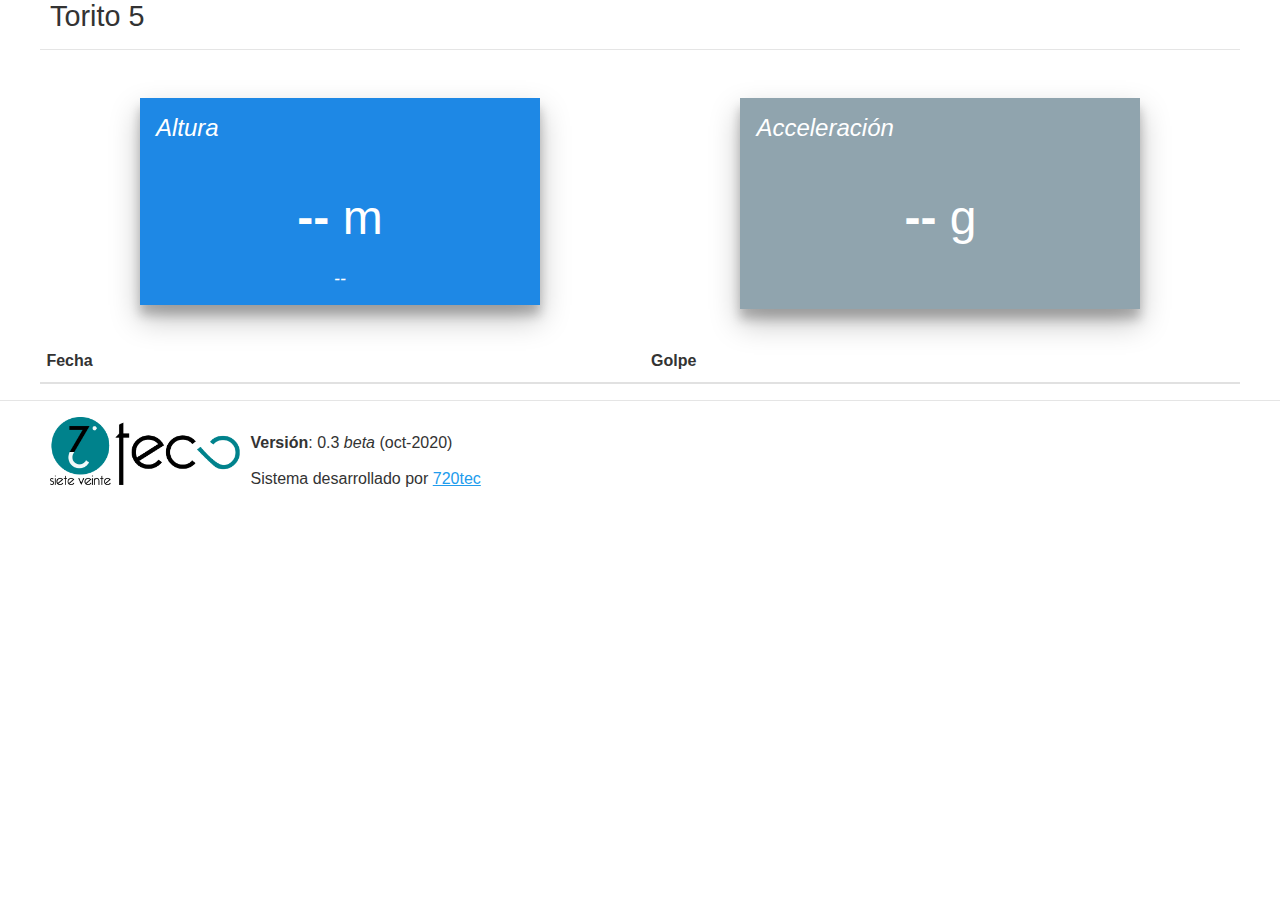
<file: client/www/index.html>
<!DOCTYPE html>
<html lang="es">
<head>
    <meta charset="UTF-8">
    <meta name="viewport" content="initial-scale=1.0">
    <title>Torito 5</title>
    <link rel="stylesheet" type="text/css" href="minstyle.io.css">
    <link rel="stylesheet" href="style.css">
</head>
<body>
    <div class="container">
        <h3 class="ms_col ms_col--11-of-12 ms_col--s-12-of-12">Torito 5</h3>
        <hr>

        <div id="alert" class="alert ms_col ms_col--1-of-2 ms_col--centered" style="display:none">
            <div class="alert-content">
                <svg height="150" viewBox="0 0 512 512" width="150" xmlns="http://www.w3.org/2000/svg"><path d="m216 424c0 5.5 4.5 10 10 10h60c5.5 0 10-4.5 10-10v-60c0-5.5-4.5-10-10-10h-60c-5.5 0-10 4.5-10 10zm20-50h40v40h-40z"/><path d="m226 314h60c5.5 0 10-4.5 10-10v-150c0-5.5-4.5-10-10-10h-60c-5.5 0-10 4.5-10 10v150c0 5.5 4.5 10 10 10zm10-150h40v130h-40z"/><circle cx="256" cy="484" r="10"/><path d="m304.4 46.8c-9.6-17.8-28.2-28.8-48.4-28.8s-38.8 11.1-48.4 28.8l-201 366c-4.3 8-6.6 17-6.6 26.2 0 30.3 24.7 55 55 55h156c5.5 0 10-4.5 10-10s-4.5-10-10-10h-156c-19.3 0-35-15.7-35-35 0-5.8 1.5-11.6 4.2-16.6l201-366.1c6.1-11.3 17.9-18.4 30.8-18.4s24.7 7 30.8 18.4l201 366c2.7 5.1 4.2 10.8 4.2 16.6 0 19.3-15.7 35-35 35h-156c-5.5 0-10 4.5-10 10s4.5 10 10 10h156c30.3 0 55-24.7 55-55 0-9.1-2.3-18.2-6.6-26.2z"/></svg>
                <div class="alert-title">¡Golpe activado!</div>
                <div class="alert-text">El vehículo se ha dado un golpe de más de <strong id="threshold_acceleration">-- g</strong></div>
                <button class="ms-btn ms-danger-inverted" onclick="resetHit()">Resetear</button>
            </div>
        </div>

        <div class="metric blue ms_col ms_col--1-of-3 ms_col--push-1-of-12">
            <div class="metric-title">Altura</div>
            <div class="metric-data"><span id="height" class="data">--</span> m</div>
            <div id="location" class="metric-sub-text">--</div>
        </div>
        <div class="metric ms_col ms_col--1-of-3 ms_col--push-2-of-12">
            <div class="metric-title">Acceleración</div>
            <div class="metric-data"><span id="accel" class="data">--</span> g</div>
        </div>

        <table id="historic" class="ms-table">
            <thead>
                <tr>
                    <th>Fecha</th>
                    <th>Golpe</th>
                </tr>
            </thead>
            <tbody>
            </tbody>
        </table>
    </div>
    
    <hr>

    <footer>
        <div class="container">
            <a href="config.html"><img class="ms_col ms_col--2-of-12 ms_col--s-3-of-4" src="720tec.png"></a>
            <div class="ms_col ms_col--9-of-12">
               <p id="version"><strong>Versión</strong>: <span id="version_number">0.3 <em>beta</em> (oct-2020)</span></p>
               <p>Sistema desarrollado por <a href="https://www.720tec.es/">720tec</a></p>
            </div>
         </div>   
    </footer>

    <script src="jquery.min.js"></script>
    <script>
        let threshold_height = 1;
        let threshold_accel = 1;
        let hitted = false;
        let gotInitial = false;
        let blocked_accel = false;

        let socket = new WebSocket("ws://192.168.4.1");
        socket.onopen = function(e) {
            console.log("WS open");
        };

        socket.onmessage = function(e) {
            let msg = JSON.parse(e.data);
            switch (msg.type) {
                case "initial":
                    console.log(msg);
                    hitted = msg.data.hitted;
                    //threshold_accel =  Math.sqrt(msg.data.threshold_accel);
                    threshold_accel =  msg.data.threshold_accel;
                    threshold_height = msg.data.threshold_height / 100;

                    $("#threshold_acceleration").text(threshold_accel + " g");

                    if (hitted) {
                        $("#alert").show();
                    } else {
                        $("#alert").hide();
                    }

                    for  (let i = 0; i < msg.data.historic.length; i++) {
                        console.log("added hit");
                        $("#historic").find("tbody")
                          .append($("<tr>")
                            .append($("<td>")
                                .text(msg.data.historic[i].date)
                            ).append($("<td>")
                                .text(msg.data.historic[i].accel.toFixed(2) + " g")    
                            )
                          );
                    }

                    let rows = $("#historic tbody tr").get();
                    rows.sort(function(a,b) {
                        let ka = $(a).find("td:eq(0)").text();
                        let kb = $(b).find("td:eq(0)").text();
                        if (ka < kb) return 1;
                        if (ka > kb) return -1;
                        return 0;
                    });

                    $.each(rows, function(index, row) {
                        $("#historic").children("tbody").append(row);
                    })

                    console.log("Thresholds are: " + threshold_height + " m and " + threshold_accel + " g");
                    gotInitial = true;
                    break;
                case "data":
                    if (!gotInitial) { break; } 
                    let height = msg.data.height / 100;
                    let accel = Math.sqrt(msg.data.accel);
                   $("#height").text(height);
                    if (height > threshold_height) {
                        $("#location").text("Exterior");
                    } else {
                        $("#location").text("Interior");
                    }
                    if (accel >= threshold_accel) {
                        console.log("Accel threshold exceed", msg.data.accel, threshold_accel);
                        blocked_accel = true;
                        $("#accel").text(accel.toFixed(2));
                        $("#alert").show();
                        unblock_accel();
                    } else {
                        if (!blocked_accel) {
                            $("#accel").text(accel.toFixed(2));
                        }
                    }
                    break;
                case "hit":
                    console.log("hit")
                    $("#historic").find("tbody").append($("<tr>")
                        .append($("<td>")
                            .text(msg.data.date)
                        ).append($("<td>")
                            .text(msg.data.accel.toFixed(2) + " g")    
                        )
                    );

                    let rowss = $("#historic tbody tr").get();
                    rowss.sort(function(a,b) {
                        let ka = $(a).find("td:eq(0)").text();
                        let kb = $(b).find("td:eq(0)").text();
                        if (ka < kb) return 1;
                        if (ka > kb) return -1;
                        return 0;
                    });

                    $.each(rowss, function(index, row) {
                        $("#historic").children("tbody").append(row);
                    })

                    if ($("#historic tbody tr").length > 20) {
                        $("#historic > tbody > tr:last").remove();
                    }
                    break;
            }
        };

        socket.onclose = function(e) {
            if (e.wasClean) { console.log("ws closed"); }
            else { console.log("conn died"); }
        };

        socket.onerror = function(e) {
            console.log("ws err", e);
        };

        function resetHit() {
            socket.send("resetHit");
            $("#historic").find("tbody").empty();
            $("#alert").hide();
        }

        function unblock_accel() {
            setTimeout(function() { blocked_accel = false; }, 5000);
        }
    </script>
</body>
</html>
</file>
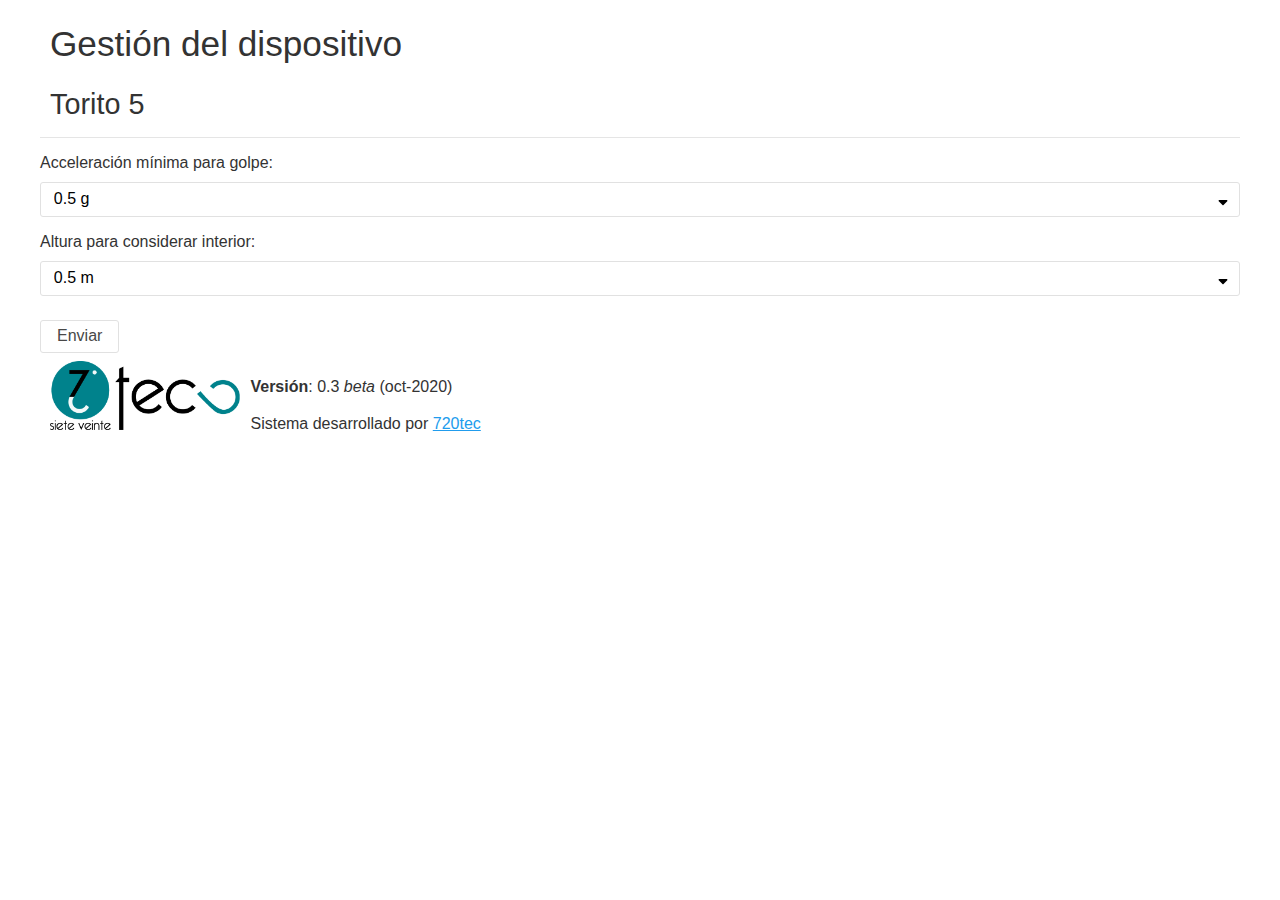
<file: client/www/config.html>
<!DOCTYPE html>
<html lang="es">
<head>
    <meta charset="UTF-8">
    <meta name="viewport" content="initial-scale=1.0">
    <title>Torito 5</title>
    <link rel="stylesheet" type="text/css" href="minstyle.io.css">
    <link rel="stylesheet" href="style.css">
</head>
<body>
    <div class="container">
        <h1 class="ms_col ms_col--12-of-12">Gestión del dispositivo</h1>
        <h3 class="ms_col ms_col--11-of-12 ms_col--s-12-of-12">Torito 5</h3>
        <hr>
        <div class="ms-form-group">
            <label for="accel">Acceleración mínima para golpe:</label>
            <select id="accel">
            </select>
        </div>
        <div class="ms-form-group">
            <label for="height">Altura para considerar interior:</label>
            <select id="height">
            </select>
        </div>
        <button id="send" class="ms-btn">Enviar</button>
    </div>
    <footer>
        <div class="container">
            <a href="/"><img class="ms_col ms_col--2-of-12 ms_col--s-3-of-4" src="720tec.png"></a>
            <div class="ms_col ms_col--9-of-12">
               <p id="version"><strong>Versión</strong>: <span id="version_number">0.3 <em>beta</em> (oct-2020)</span></p>
               <p>Sistema desarrollado por <a href="https://www.720tec.es/">720tec</a></p>
            </div>
         </div>   
    </footer>

    <script src="jquery.min.js"></script>
    <script>
        let ready = false;
        window.onload = function() {
            // Aceleración
            for (let i = 0.5; i <= 20; i = i + 0.5) {
                $("#accel").append($("<option/>").attr({ "value": i}).text(i + " g"));
            }
            // Altura
            for (let i = 0.5; i <= 12; i = i + 0.5) {
                $("#height").append($("<option/>").attr({ "value": i}).text(i + " m"));
            }

        }

        let socket = new WebSocket("ws://192.168.4.1");
        socket.onopen = function(e) {
            console.log("WS open");
        };

        socket.onmessage = function(e) {
            let msg = JSON.parse(e.data);
            switch (msg.type) {
                case "initial":
                    console.log(msg);
                    hitted = msg.data.hitted;
                    threshold_accel =  Math.round(Math.sqrt(msg.data.threshold_accel));
                    threshold_height = msg.data.threshold_height / 100;

                    console.log("Thresholds are: " + threshold_height + " m and " + threshold_accel + " g");
                    $("#accel").val(threshold_accel);                    
                    $("#height").val(threshold_height);
                    ready = true;
                   break;
            }
        }

        $("#send").click(sendChange)
        

        function sendChange() {
            if (!ready) { return; }
            let obj = {
                "height": $("#height option:selected").val(),
                "accel": $("#accel option:selected").val()
            };
            console.log("onchange " +obj);
            socket.send(JSON.stringify({
                    "type": "config",
                    "data": obj
            }));
        }
    </script>
</body>
</html>
</file>
<file: client/www/minstyle.io.css>
@charset "UTF-8";a,abbr,acronym,address,applet,article,aside,audio,b,big,blockquote,body,canvas,caption,center,cite,code,dd,del,details,dfn,div,dl,dt,em,embed,fieldset,figcaption,figure,footer,form,h1,h2,h3,h4,h5,h6,header,hgroup,html,i,iframe,img,ins,kbd,label,legend,li,mark,menu,nav,object,ol,output,p,pre,q,ruby,s,samp,section,small,span,strike,strong,sub,summary,sup,table,tbody,td,tfoot,th,thead,time,tr,tt,u,ul,var,video{margin:0;padding:0;border:0;font:inherit;font-size:100%;vertical-align:baseline}html{line-height:1}ol,ul{list-style:none}table{border-collapse:collapse;border-spacing:0}caption,td,th{text-align:left;font-weight:400;vertical-align:middle}blockquote,q{quotes:none}blockquote:after,blockquote:before,q:after,q:before{content:"";content:none}a img{border:none}article,aside,details,figcaption,figure,footer,header,hgroup,main,menu,nav,section,summary{display:block}/*! normalize.css v8.0.1 | MIT License | github.com/necolas/normalize.css */html{line-height:1.15;-webkit-text-size-adjust:100%}body{margin:0}main{display:block}h1{font-size:2em;margin:.67em 0}hr{box-sizing:content-box;height:0;overflow:visible}pre{font-family:monospace,monospace;font-size:1em}a{background-color:transparent}abbr[title]{border-bottom:none;text-decoration:underline;text-decoration:underline dotted}b,strong{font-weight:bolder}code,kbd,samp{font-family:monospace,monospace;font-size:1em}small{font-size:80%}sub,sup{font-size:75%;line-height:0;position:relative;vertical-align:baseline}sub{bottom:-.25em}sup{top:-.5em}img{border-style:none}button,input,optgroup,select,textarea{font-family:inherit;font-size:100%;line-height:1.15;margin:0}button,input{overflow:visible}button,select{text-transform:none}[type=button],[type=reset],[type=submit],button{-webkit-appearance:button}[type=button]::-moz-focus-inner,[type=reset]::-moz-focus-inner,[type=submit]::-moz-focus-inner,button::-moz-focus-inner{border-style:none;padding:0}[type=button]:-moz-focusring,[type=reset]:-moz-focusring,[type=submit]:-moz-focusring,button:-moz-focusring{outline:1px dotted ButtonText}fieldset{padding:.35em .75em .625em}legend{box-sizing:border-box;color:inherit;display:table;max-width:100%;padding:0;white-space:normal}progress{vertical-align:baseline}textarea{overflow:auto}[type=checkbox],[type=radio]{box-sizing:border-box;padding:0}[type=number]::-webkit-inner-spin-button,[type=number]::-webkit-outer-spin-button{height:auto}[type=search]{-webkit-appearance:textfield;outline-offset:-2px}[type=search]::-webkit-search-decoration{-webkit-appearance:none}::-webkit-file-upload-button{-webkit-appearance:button;font:inherit}details{display:block}summary{display:list-item}template{display:none}[hidden]{display:none}.container{list-style:none;margin-left:-10px;max-width:1200px;margin:0 auto}.ms_col--12-of-12,.ms_col--2-of-2,.ms_col--3-of-3,.ms_col--4-of-4,.ms_col--5-of-5,.ms_col--6-of-6,.ms_col--8-of-8{width:100%}.ms_col--1-of-2,.ms_col--2-of-4,.ms_col--3-of-6,.ms_col--4-of-8,.ms_col--6-of-12{width:50%}.ms_col--1-of-3,.ms_col--2-of-6,.ms_col--4-of-12{width:33.33333%}.ms_col--2-of-3,.ms_col--4-of-6,.ms_col--8-of-12{width:66.66667%}.ms_col--1-of-4,.ms_col--2-of-8,.ms_col--3-of-12{width:25%}.ms_col--3-of-4,.ms_col--6-of-8,.ms_col--9-of-12{width:75%}.ms_col--push-12-of-12,.ms_col--push-2-of-2,.ms_col--push-3-of-3,.ms_col--push-4-of-4,.ms_col--push-5-of-5,.ms_col--push-6-of-6,.ms_col--push-8-of-8{margin-left:100%}.ms_col--push-1-of-2,.ms_col--push-2-of-4,.ms_col--push-3-of-6,.ms_col--push-4-of-8,.ms_col--push-6-of-12{margin-left:50%}.ms_col--push-1-of-3,.ms_col--push-2-of-6,.ms_col--push-4-of-12{margin-left:33.33333%}.ms_col--push-2-of-3,.ms_col--push-4-of-6,.ms_col--push-8-of-12{margin-left:66.66667%}.ms_col--push-1-of-4,.ms_col--push-2-of-8,.ms_col--push-3-of-12{margin-left:25%}.ms_col--push-3-of-4,.ms_col--push-6-of-8,.ms_col--push-9-of-12{margin-left:75%}.ms_col--pull-12-of-12,.ms_col--pull-2-of-2,.ms_col--pull-3-of-3,.ms_col--pull-4-of-4,.ms_col--pull-5-of-5,.ms_col--pull-6-of-6,.ms_col--pull-8-of-8{margin-left:-100%}.ms_col--pull-1-of-2,.ms_col--pull-2-of-4,.ms_col--pull-3-of-6,.ms_col--pull-4-of-8,.ms_col--pull-6-of-12{margin-left:-50%}.ms_col--pull-1-of-3,.ms_col--pull-2-of-6,.ms_col--pull-4-of-12{margin-left:-33.33333%}.ms_col--pull-2-of-3,.ms_col--pull-4-of-6,.ms_col--pull-8-of-12{margin-left:-66.66667%}.ms_col--pull-1-of-4,.ms_col--pull-2-of-8,.ms_col--pull-3-of-12{margin-left:-25%}.ms_col--pull-3-of-4,.ms_col--pull-6-of-8,.ms_col--pull-9-of-12{margin-left:-75%}.ms_col--1-of-5{width:20%}.ms_col--push-1-of-5{margin-left:20%}.ms_col--pull-1-of-5{margin-left:-20%}.ms_col--2-of-5{width:40%}.ms_col--push-2-of-5{margin-left:40%}.ms_col--pull-2-of-5{margin-left:-40%}.ms_col--3-of-5{width:60%}.ms_col--push-3-of-5{margin-left:60%}.ms_col--pull-3-of-5{margin-left:-60%}.ms_col--4-of-5{width:80%}.ms_col--push-4-of-5{margin-left:80%}.ms_col--pull-4-of-5{margin-left:-80%}.ms_col--1-of-6{width:16.66667%}.ms_col--push-1-of-6{margin-left:16.66667%}.ms_col--pull-1-of-6{margin-left:-16.66667%}.ms_col--5-of-6{width:83.33333%}.ms_col--push-5-of-6{margin-left:83.33333%}.ms_col--pull-5-of-6{margin-left:-83.33333%}.ms_col--1-of-8{width:12.5%}.ms_col--push-1-of-8{margin-left:12.5%}.ms_col--pull-1-of-8{margin-left:-12.5%}.ms_col--3-of-8{width:37.5%}.ms_col--push-3-of-8{margin-left:37.5%}.ms_col--pull-3-of-8{margin-left:-37.5%}.ms_col--5-of-8{width:62.5%}.ms_col--push-5-of-8{margin-left:62.5%}.ms_col--pull-5-of-8{margin-left:-62.5%}.ms_col--7-of-8{width:87.5%}.ms_col--push-7-of-8{margin-left:87.5%}.ms_col--pull-7-of-8{margin-left:-87.5%}.ms_col--1-of-12{width:8.33333%}.ms_col--push-1-of-12{margin-left:8.33333%}.ms_col--pull-1-of-12{margin-left:-8.33333%}.ms_col--2-of-12{width:16.66667%}.ms_col--push-2-of-12{margin-left:16.66667%}.ms_col--pull-2-of-12{margin-left:-16.66667%}.ms_col--5-of-12{width:41.66667%}.ms_col--push-5-of-12{margin-left:41.66667%}.ms_col--pull-5-of-12{margin-left:-41.66667%}.ms_col--7-of-12{width:58.33333%}.ms_col--push-7-of-12{margin-left:58.33333%}.ms_col--pull-7-of-12{margin-left:-58.33333%}.ms_col--10-of-12{width:83.33333%}.ms_col--push-10-of-12{margin-left:83.33333%}.ms_col--pull-10-of-12{margin-left:-83.33333%}.ms_col--11-of-12{width:91.66667%}.ms_col--push-11-of-12{margin-left:91.66667%}.ms_col--pull-11-of-12{margin-left:-91.66667%}.ms_col{box-sizing:border-box;display:inline-block;margin-right:-.25em;min-height:1px;padding-left:10px;vertical-align:top}@media (max-width:720px){.ms_col{display:block;margin-left:0;margin-right:0;width:auto}}@media (max-width:720px) and (min-width:576px){.ms_col[class*=ms_col--m-]{display:inline-block;margin-right:-.24em}.ms_col.ms_col--m-1-of-2,.ms_col.ms_col--m-2-of-4{width:50%}.ms_col.ms_col--m-1-of-3{width:33.33333%}.ms_col.ms_col--m-2-of-3{width:66.66667%}.ms_col.ms_col--m-1-of-4{width:25%}.ms_col.ms_col--m-3-of-4{width:75%}}@media (max-width:576px){.ms_col[class*=ms_col--s-]{display:inline-block;margin-right:-.24em}.ms_col.ms_col--s-1-of-2,.ms_col.ms_col--s-2-of-4{width:50%}.ms_col.ms_col--s-1-of-3{width:33.33333%}.ms_col.ms_col--s-2-of-3{width:66.66667%}.ms_col.ms_col--s-1-of-4{width:25%}.ms_col.ms_col--s-3-of-4{width:75%}}.ms_col--centered{display:block;margin-left:auto;margin-right:auto}.ms_col--d-first{float:left}.ms_col--d-last{float:right}.container--no-gutter{margin-left:0;width:100%}.container--no-gutter .ms_col{padding-left:0}.container--no-gutter .ms_col--span-all{margin-left:0;width:100%}.ms_col--ab{vertical-align:bottom}.ms_col--am{vertical-align:middle}*,:after,:before{box-sizing:inherit}html{box-sizing:border-box}body{color:#333;font-family:-apple-system,BlinkMacSystemFont,"Segoe UI",Roboto,"Helvetica Neue",Arial,"Noto Sans",sans-serif,"Apple Color Emoji","Segoe UI Emoji","Segoe UI Symbol","Noto Color Emoji"}b,strong{font-weight:700}a{color:#219ced}p{display:block;font-size:1rem;line-height:1.3rem;margin-block-start:1em;margin-block-end:1em;margin-inline-start:0;margin-inline-end:0}.ms-btn,button,input[type=button],input[type=submit]{display:inline-block;color:#484848;background-color:#fff;border:1px solid #e1e1e1;text-align:center;text-decoration:none;font-size:1rem;font-weight:500;cursor:pointer;margin:.5rem 0;padding:.4rem 1rem;-webkit-border-radius:3px;-moz-border-radius:3px;-ms-border-radius:3px;-o-border-radius:3px;border-radius:3px}.ms-btn.ms-info,button.ms-info,input[type=button].ms-info,input[type=submit].ms-info{color:#fff;background-color:#219ced;border-color:transparent}.ms-btn.ms-info:hover,button.ms-info:hover,input[type=button].ms-info:hover,input[type=submit].ms-info:hover{border-color:transparent;background-color:#1f91dc}.ms-btn.ms-info:active,button.ms-info:active,input[type=button].ms-info:active,input[type=submit].ms-info:active{border-color:#1d87cd;background-color:#1d87cd}.ms-btn.ms-outline-info,button.ms-outline-info,input[type=button].ms-outline-info,input[type=submit].ms-outline-info{color:#1f91dc;background-color:transparent;border-color:#1f91dc}.ms-btn.ms-outline-info:hover,button.ms-outline-info:hover,input[type=button].ms-outline-info:hover,input[type=submit].ms-outline-info:hover{border-color:#1f91dc;background-color:#1f91dc;color:#fff}.ms-btn.ms-outline-info:active,button.ms-outline-info:active,input[type=button].ms-outline-info:active,input[type=submit].ms-outline-info:active{border-color:#1d87cd;background-color:#1d87cd}.ms-btn.ms-danger,button.ms-danger,input[type=button].ms-danger,input[type=submit].ms-danger{color:#fff;background-color:#e04540;border-color:transparent}.ms-btn.ms-danger:hover,button.ms-danger:hover,input[type=button].ms-danger:hover,input[type=submit].ms-danger:hover{border-color:transparent;background-color:#d0403c}.ms-btn.ms-danger:active,button.ms-danger:active,input[type=button].ms-danger:active,input[type=submit].ms-danger:active{border-color:#c13c38;background-color:#c13c38}.ms-btn.ms-outline-danger,button.ms-outline-danger,input[type=button].ms-outline-danger,input[type=submit].ms-outline-danger{color:#d0403c;background-color:transparent;border-color:#d0403c}.ms-btn.ms-outline-danger:hover,button.ms-outline-danger:hover,input[type=button].ms-outline-danger:hover,input[type=submit].ms-outline-danger:hover{border-color:#d0403c;background-color:#d0403c;color:#fff}.ms-btn.ms-outline-danger:active,button.ms-outline-danger:active,input[type=button].ms-outline-danger:active,input[type=submit].ms-outline-danger:active{border-color:#c13c38;background-color:#c13c38}.ms-btn.ms-success,button.ms-success,input[type=button].ms-success,input[type=submit].ms-success{color:#fff;background-color:#3ab656;border-color:transparent}.ms-btn.ms-success:hover,button.ms-success:hover,input[type=button].ms-success:hover,input[type=submit].ms-success:hover{border-color:transparent;background-color:#36a950}.ms-btn.ms-success:active,button.ms-success:active,input[type=button].ms-success:active,input[type=submit].ms-success:active{border-color:#329d4a;background-color:#329d4a}.ms-btn.ms-outline-success,button.ms-outline-success,input[type=button].ms-outline-success,input[type=submit].ms-outline-success{color:#36a950;background-color:transparent;border-color:#36a950}.ms-btn.ms-outline-success:hover,button.ms-outline-success:hover,input[type=button].ms-outline-success:hover,input[type=submit].ms-outline-success:hover{border-color:#36a950;background-color:#36a950;color:#fff}.ms-btn.ms-outline-success:active,button.ms-outline-success:active,input[type=button].ms-outline-success:active,input[type=submit].ms-outline-success:active{border-color:#329d4a;background-color:#329d4a}.ms-btn.ms-warning,button.ms-warning,input[type=button].ms-warning,input[type=submit].ms-warning{color:#000;background-color:#f9bf10;border-color:transparent}.ms-btn.ms-warning:hover,button.ms-warning:hover,input[type=button].ms-warning:hover,input[type=submit].ms-warning:hover{border-color:transparent;background-color:#e8b20f}.ms-btn.ms-warning:active,button.ms-warning:active,input[type=button].ms-warning:active,input[type=submit].ms-warning:active{border-color:#d8a60e;background-color:#d8a60e}.ms-btn.ms-outline-warning,button.ms-outline-warning,input[type=button].ms-outline-warning,input[type=submit].ms-outline-warning{color:#e8b20f;background-color:transparent;border-color:#e8b20f}.ms-btn.ms-outline-warning:hover,button.ms-outline-warning:hover,input[type=button].ms-outline-warning:hover,input[type=submit].ms-outline-warning:hover{border-color:#e8b20f;background-color:#e8b20f;color:#fff}.ms-btn.ms-outline-warning:active,button.ms-outline-warning:active,input[type=button].ms-outline-warning:active,input[type=submit].ms-outline-warning:active{border-color:#d8a60e;background-color:#d8a60e}.ms-btn.ms-small,button.ms-small,input[type=button].ms-small,input[type=submit].ms-small{padding:.2rem .6rem;font-size:.8rem}.ms-btn.ms-medium,button.ms-medium,input[type=button].ms-medium,input[type=submit].ms-medium{padding:.6rem 1.2rem;font-size:1.1rem}.ms-btn.ms-large,button.ms-large,input[type=button].ms-large,input[type=submit].ms-large{padding:.7rem 1.4rem;font-size:1.2rem}.ms-btn.ms-fullwidth,button.ms-fullwidth,input[type=button].ms-fullwidth,input[type=submit].ms-fullwidth{display:block;width:100%}.ms-btn.ms-shadow,button.ms-shadow,input[type=button].ms-shadow,input[type=submit].ms-shadow{-webkit-box-shadow:rgba(0,0,0,.2) 0 6px 5px -4px;-moz-box-shadow:rgba(0,0,0,.2) 0 6px 5px -4px;box-shadow:rgba(0,0,0,.2) 0 6px 5px -4px}.ms-btn.ms-rounded,button.ms-rounded,input[type=button].ms-rounded,input[type=submit].ms-rounded{-webkit-border-radius:100px;-moz-border-radius:100px;-ms-border-radius:100px;-o-border-radius:100px;border-radius:100px}.ms-btn.ms-disabled,button.ms-disabled,input[type=button].ms-disabled,input[type=submit].ms-disabled{cursor:not-allowed;opacity:.55}.ms-btn:hover,button:hover,input[type=button]:hover,input[type=submit]:hover{border-color:#b1b1b1}.ms-btn:active,button:active,input[type=button]:active,input[type=submit]:active{border-color:#484848}.ms-btn:focus,button:focus,input[type=button]:focus,input[type=submit]:focus{outline:0}.ms-disabled,button[disabled]{cursor:default;pointer-events:none;opacity:.55}.ms-alert{width:100%;height:auto;color:#484848;border:1px solid #e1e1e1;font-size:1rem;position:relative;margin-bottom:1rem;padding:.8rem;-webkit-border-radius:3px;-moz-border-radius:3px;-ms-border-radius:3px;-o-border-radius:3px;border-radius:3px}.ms-alert.ms-info{color:#fff;background-color:#2ca1ee;border-color:transparent}.ms-alert.ms-info .ms-close:after,.ms-alert.ms-info .ms-close:before{background-color:#fff}.ms-alert.ms-info p{color:#fff}.ms-alert.ms-info hr{background-color:#59b5f2}.ms-alert.ms-info h1,.ms-alert.ms-info h2,.ms-alert.ms-info h3,.ms-alert.ms-info h4,.ms-alert.ms-info h5,.ms-alert.ms-info h6{color:#fff}.ms-alert.ms-outline-info{color:#145f90;background-color:#f4fafe;border:1px solid #d3ebfb}.ms-alert.ms-outline-info .ms-close:after,.ms-alert.ms-outline-info .ms-close:before{background-color:#145f90}.ms-alert.ms-outline-info p{color:#145f90}.ms-alert.ms-outline-info hr{background-color:#d3ebfb}.ms-alert.ms-outline-info h1,.ms-alert.ms-outline-info h2,.ms-alert.ms-outline-info h3,.ms-alert.ms-outline-info h4,.ms-alert.ms-outline-info h5,.ms-alert.ms-outline-info h6{color:#145f90}.ms-alert.ms-danger{color:#fff;background-color:#e24e4a;border-color:transparent}.ms-alert.ms-danger .ms-close:after,.ms-alert.ms-danger .ms-close:before{background-color:#fff}.ms-alert.ms-danger p{color:#fff}.ms-alert.ms-danger hr{background-color:#e87470}.ms-alert.ms-danger h1,.ms-alert.ms-danger h2,.ms-alert.ms-danger h3,.ms-alert.ms-danger h4,.ms-alert.ms-danger h5,.ms-alert.ms-danger h6{color:#fff}.ms-alert.ms-outline-danger{color:#872a27;background-color:#fdf6f5;border:1px solid #f9dad9}.ms-alert.ms-outline-danger .ms-close:after,.ms-alert.ms-outline-danger .ms-close:before{background-color:#872a27}.ms-alert.ms-outline-danger p{color:#872a27}.ms-alert.ms-outline-danger hr{background-color:#f9dad9}.ms-alert.ms-outline-danger h1,.ms-alert.ms-outline-danger h2,.ms-alert.ms-outline-danger h3,.ms-alert.ms-outline-danger h4,.ms-alert.ms-outline-danger h5,.ms-alert.ms-outline-danger h6{color:#872a27}.ms-alert.ms-success{color:#fff;background-color:#44ba5e;border-color:transparent}.ms-alert.ms-success .ms-close:after,.ms-alert.ms-success .ms-close:before{background-color:#fff}.ms-alert.ms-success p{color:#fff}.ms-alert.ms-success hr{background-color:#6bc880}.ms-alert.ms-success h1,.ms-alert.ms-success h2,.ms-alert.ms-success h3,.ms-alert.ms-success h4,.ms-alert.ms-success h5,.ms-alert.ms-success h6{color:#fff}.ms-alert.ms-outline-success{color:#236e34;background-color:#f5fbf7;border:1px solid #d8f0dd}.ms-alert.ms-outline-success .ms-close:after,.ms-alert.ms-outline-success .ms-close:before{background-color:#236e34}.ms-alert.ms-outline-success p{color:#236e34}.ms-alert.ms-outline-success hr{background-color:#d8f0dd}.ms-alert.ms-outline-success h1,.ms-alert.ms-outline-success h2,.ms-alert.ms-outline-success h3,.ms-alert.ms-outline-success h4,.ms-alert.ms-outline-success h5,.ms-alert.ms-outline-success h6{color:#236e34}.ms-alert.ms-warning{color:#000;background-color:#f9c21c;border-color:transparent}.ms-alert.ms-warning .ms-close:after,.ms-alert.ms-warning .ms-close:before{background-color:#fff}.ms-alert.ms-warning p{color:#000}.ms-alert.ms-warning hr{background-color:#fbcf4c}.ms-alert.ms-warning h1,.ms-alert.ms-warning h2,.ms-alert.ms-warning h3,.ms-alert.ms-warning h4,.ms-alert.ms-warning h5,.ms-alert.ms-warning h6{color:#000}.ms-alert.ms-outline-warning{color:#8c6c09;background-color:#fffcf3;border:1px solid #fef2cf}.ms-alert.ms-outline-warning .ms-close:after,.ms-alert.ms-outline-warning .ms-close:before{background-color:#8c6c09}.ms-alert.ms-outline-warning p{color:#8c6c09}.ms-alert.ms-outline-warning hr{background-color:#fef2cf}.ms-alert.ms-outline-warning h1,.ms-alert.ms-outline-warning h2,.ms-alert.ms-outline-warning h3,.ms-alert.ms-outline-warning h4,.ms-alert.ms-outline-warning h5,.ms-alert.ms-outline-warning h6{color:#8c6c09}.ms-alert .ms-close{width:20px;height:20px;display:block;position:absolute;top:5px;right:5px;cursor:pointer;text-align:center}.ms-alert .ms-close:after,.ms-alert .ms-close:before{position:absolute;left:9px;top:5px;content:' ';height:10px;width:2px;background-color:#484848}.ms-alert .ms-close:before{transform:rotate(45deg)}.ms-alert .ms-close:after{transform:rotate(-45deg)}.ms-alert .ms-close:hover{background-color:rgba(0,0,0,.1);-webkit-border-radius:4px;-moz-border-radius:4px;-ms-border-radius:4px;-o-border-radius:4px;border-radius:4px}.ms-alert .ms-close:active{background-color:rgba(0,0,0,.2);-webkit-border-radius:4px;-moz-border-radius:4px;-ms-border-radius:4px;-o-border-radius:4px;border-radius:4px}.ms-alert.ms-content h1,.ms-alert.ms-content h2,.ms-alert.ms-content h3,.ms-alert.ms-content h4,.ms-alert.ms-content h5,.ms-alert.ms-content h6{margin:0 0 .3rem 0}.ms-alert.ms-content p{line-height:1.5rem;margin:0 0 .3rem 0}.ms-alert.ms-content hr{margin:.8rem 0}.ms-alert.ms-medium{padding:1.4rem 1.2rem;font-size:1.2rem}.ms-alert.ms-large{padding:1.7rem 1.2rem;font-size:1.4rem}.ms-progress,progress{width:100%;height:1.3rem;display:flex;background-color:#f6f6f6;text-align:center;overflow:hidden;margin-bottom:1rem;-webkit-border-radius:4px;-moz-border-radius:4px;-ms-border-radius:4px;-o-border-radius:4px;border-radius:4px}.ms-progress .ms-progress-fill,progress .ms-progress-fill{height:1.3rem;background-color:#b1b1b1;font-size:.75rem;text-align:center;font-weight:700;line-height:1.3rem;color:#fff}.ms-progress .ms-progress-fill.ms-info,progress .ms-progress-fill.ms-info{background-color:#219ced}.ms-progress .ms-progress-fill.ms-success,progress .ms-progress-fill.ms-success{background-color:#3ab656}.ms-progress .ms-progress-fill.ms-danger,progress .ms-progress-fill.ms-danger{background-color:#e04540}.ms-progress .ms-progress-fill.ms-warning,progress .ms-progress-fill.ms-warning{background-color:#f9bf10}.ms-progress.ms-medium,progress.ms-medium{height:1.7rem}.ms-progress.ms-medium .ms-progress-fill,progress.ms-medium .ms-progress-fill{height:1.7rem;line-height:1.7rem}.ms-progress.ms-large,progress.ms-large{height:2rem}.ms-progress.ms-large .ms-progress-fill,progress.ms-large .ms-progress-fill{height:2rem;line-height:2rem}.ms-progress.ms-rounded,progress.ms-rounded{-webkit-border-radius:50rem;-moz-border-radius:50rem;-ms-border-radius:50rem;-o-border-radius:50rem;border-radius:50rem}.ms-progress.ms-rounded .ms-rounded,progress.ms-rounded .ms-rounded{-webkit-border-radius:50rem;-moz-border-radius:50rem;-ms-border-radius:50rem;-o-border-radius:50rem;border-radius:50rem}input:not([type]),input[type=color],input[type=date],input[type=datetime-local],input[type=datetime],input[type=email],input[type=file],input[type=month],input[type=number],input[type=password],input[type=range],input[type=search],input[type=tel],input[type=text],input[type=url],input[type=week],select,textarea{display:inline-block;width:100%;height:2.2rem;appearance:none;background-color:#fff;border:1px solid #e1e1e1;font-size:1rem;box-shadow:none;padding:.4rem .8rem;-webkit-box-sizing:border-box;-moz-box-sizing:border-box;box-sizing:border-box;-webkit-border-radius:3px;-moz-border-radius:3px;-ms-border-radius:3px;-o-border-radius:3px;border-radius:3px;-webkit-appearance:none;-moz-appearance:none;appearance:none}input:not([type]).ms-info,input[type=color].ms-info,input[type=date].ms-info,input[type=datetime-local].ms-info,input[type=datetime].ms-info,input[type=email].ms-info,input[type=file].ms-info,input[type=month].ms-info,input[type=number].ms-info,input[type=password].ms-info,input[type=range].ms-info,input[type=search].ms-info,input[type=tel].ms-info,input[type=text].ms-info,input[type=url].ms-info,input[type=week].ms-info,select.ms-info,textarea.ms-info{border:1px solid #219ced;background-color:#f8fcfe}input:not([type]).ms-info:focus,input[type=color].ms-info:focus,input[type=date].ms-info:focus,input[type=datetime-local].ms-info:focus,input[type=datetime].ms-info:focus,input[type=email].ms-info:focus,input[type=file].ms-info:focus,input[type=month].ms-info:focus,input[type=number].ms-info:focus,input[type=password].ms-info:focus,input[type=range].ms-info:focus,input[type=search].ms-info:focus,input[type=tel].ms-info:focus,input[type=text].ms-info:focus,input[type=url].ms-info:focus,input[type=week].ms-info:focus,select.ms-info:focus,textarea.ms-info:focus{-webkit-box-shadow:#219ced 0 0 3px;-moz-box-shadow:#219ced 0 0 3px;box-shadow:#219ced 0 0 3px}input:not([type]).ms-success,input[type=color].ms-success,input[type=date].ms-success,input[type=datetime-local].ms-success,input[type=datetime].ms-success,input[type=email].ms-success,input[type=file].ms-success,input[type=month].ms-success,input[type=number].ms-success,input[type=password].ms-success,input[type=range].ms-success,input[type=search].ms-success,input[type=tel].ms-success,input[type=text].ms-success,input[type=url].ms-success,input[type=week].ms-success,select.ms-success,textarea.ms-success{border:1px solid #3ab656;background-color:#f9fdfa}input:not([type]).ms-success:focus,input[type=color].ms-success:focus,input[type=date].ms-success:focus,input[type=datetime-local].ms-success:focus,input[type=datetime].ms-success:focus,input[type=email].ms-success:focus,input[type=file].ms-success:focus,input[type=month].ms-success:focus,input[type=number].ms-success:focus,input[type=password].ms-success:focus,input[type=range].ms-success:focus,input[type=search].ms-success:focus,input[type=tel].ms-success:focus,input[type=text].ms-success:focus,input[type=url].ms-success:focus,input[type=week].ms-success:focus,select.ms-success:focus,textarea.ms-success:focus{-webkit-box-shadow:#3ab656 0 0 3px;-moz-box-shadow:#3ab656 0 0 3px;box-shadow:#3ab656 0 0 3px}input:not([type]).ms-danger,input[type=color].ms-danger,input[type=date].ms-danger,input[type=datetime-local].ms-danger,input[type=datetime].ms-danger,input[type=email].ms-danger,input[type=file].ms-danger,input[type=month].ms-danger,input[type=number].ms-danger,input[type=password].ms-danger,input[type=range].ms-danger,input[type=search].ms-danger,input[type=tel].ms-danger,input[type=text].ms-danger,input[type=url].ms-danger,input[type=week].ms-danger,select.ms-danger,textarea.ms-danger{border:1px solid #e04540;background-color:#fef9f9}input:not([type]).ms-danger:focus,input[type=color].ms-danger:focus,input[type=date].ms-danger:focus,input[type=datetime-local].ms-danger:focus,input[type=datetime].ms-danger:focus,input[type=email].ms-danger:focus,input[type=file].ms-danger:focus,input[type=month].ms-danger:focus,input[type=number].ms-danger:focus,input[type=password].ms-danger:focus,input[type=range].ms-danger:focus,input[type=search].ms-danger:focus,input[type=tel].ms-danger:focus,input[type=text].ms-danger:focus,input[type=url].ms-danger:focus,input[type=week].ms-danger:focus,select.ms-danger:focus,textarea.ms-danger:focus{-webkit-box-shadow:#e04540 0 0 3px;-moz-box-shadow:#e04540 0 0 3px;box-shadow:#e04540 0 0 3px}input:not([type]).ms-warning,input[type=color].ms-warning,input[type=date].ms-warning,input[type=datetime-local].ms-warning,input[type=datetime].ms-warning,input[type=email].ms-warning,input[type=file].ms-warning,input[type=month].ms-warning,input[type=number].ms-warning,input[type=password].ms-warning,input[type=range].ms-warning,input[type=search].ms-warning,input[type=tel].ms-warning,input[type=text].ms-warning,input[type=url].ms-warning,input[type=week].ms-warning,select.ms-warning,textarea.ms-warning{border:1px solid #f9bf10;background-color:#fffdf8}input:not([type]).ms-warning:focus,input[type=color].ms-warning:focus,input[type=date].ms-warning:focus,input[type=datetime-local].ms-warning:focus,input[type=datetime].ms-warning:focus,input[type=email].ms-warning:focus,input[type=file].ms-warning:focus,input[type=month].ms-warning:focus,input[type=number].ms-warning:focus,input[type=password].ms-warning:focus,input[type=range].ms-warning:focus,input[type=search].ms-warning:focus,input[type=tel].ms-warning:focus,input[type=text].ms-warning:focus,input[type=url].ms-warning:focus,input[type=week].ms-warning:focus,select.ms-warning:focus,textarea.ms-warning:focus{-webkit-box-shadow:#f9bf10 0 0 3px;-moz-box-shadow:#f9bf10 0 0 3px;box-shadow:#f9bf10 0 0 3px}input:not([type]).ms-rounded,input[type=color].ms-rounded,input[type=date].ms-rounded,input[type=datetime-local].ms-rounded,input[type=datetime].ms-rounded,input[type=email].ms-rounded,input[type=file].ms-rounded,input[type=month].ms-rounded,input[type=number].ms-rounded,input[type=password].ms-rounded,input[type=range].ms-rounded,input[type=search].ms-rounded,input[type=tel].ms-rounded,input[type=text].ms-rounded,input[type=url].ms-rounded,input[type=week].ms-rounded,select.ms-rounded,textarea.ms-rounded{-webkit-border-radius:100px;-moz-border-radius:100px;-ms-border-radius:100px;-o-border-radius:100px;border-radius:100px}input:not([type]).ms-disabled,input[type=color].ms-disabled,input[type=date].ms-disabled,input[type=datetime-local].ms-disabled,input[type=datetime].ms-disabled,input[type=email].ms-disabled,input[type=file].ms-disabled,input[type=month].ms-disabled,input[type=number].ms-disabled,input[type=password].ms-disabled,input[type=range].ms-disabled,input[type=search].ms-disabled,input[type=tel].ms-disabled,input[type=text].ms-disabled,input[type=url].ms-disabled,input[type=week].ms-disabled,select.ms-disabled,textarea.ms-disabled{cursor:not-allowed;background-color:#f6f6f6;border:1px solid #e1e1e1}input:not([type]).ms-small,input[type=color].ms-small,input[type=date].ms-small,input[type=datetime-local].ms-small,input[type=datetime].ms-small,input[type=email].ms-small,input[type=file].ms-small,input[type=month].ms-small,input[type=number].ms-small,input[type=password].ms-small,input[type=range].ms-small,input[type=search].ms-small,input[type=tel].ms-small,input[type=text].ms-small,input[type=url].ms-small,input[type=week].ms-small,select.ms-small,textarea.ms-small{height:1.8rem}input:not([type]).ms-medium,input[type=color].ms-medium,input[type=date].ms-medium,input[type=datetime-local].ms-medium,input[type=datetime].ms-medium,input[type=email].ms-medium,input[type=file].ms-medium,input[type=month].ms-medium,input[type=number].ms-medium,input[type=password].ms-medium,input[type=range].ms-medium,input[type=search].ms-medium,input[type=tel].ms-medium,input[type=text].ms-medium,input[type=url].ms-medium,input[type=week].ms-medium,select.ms-medium,textarea.ms-medium{height:2.6rem}input:not([type]).ms-large,input[type=color].ms-large,input[type=date].ms-large,input[type=datetime-local].ms-large,input[type=datetime].ms-large,input[type=email].ms-large,input[type=file].ms-large,input[type=month].ms-large,input[type=number].ms-large,input[type=password].ms-large,input[type=range].ms-large,input[type=search].ms-large,input[type=tel].ms-large,input[type=text].ms-large,input[type=url].ms-large,input[type=week].ms-large,select.ms-large,textarea.ms-large{height:3rem}input:not([type]):focus,input[type=color]:focus,input[type=date]:focus,input[type=datetime-local]:focus,input[type=datetime]:focus,input[type=email]:focus,input[type=file]:focus,input[type=month]:focus,input[type=number]:focus,input[type=password]:focus,input[type=range]:focus,input[type=search]:focus,input[type=tel]:focus,input[type=text]:focus,input[type=url]:focus,input[type=week]:focus,select:focus,textarea:focus{outline:0;-webkit-box-shadow:#b1b1b1 0 0 3px;-moz-box-shadow:#b1b1b1 0 0 3px;box-shadow:#b1b1b1 0 0 3px}.ms-form-group{margin-bottom:1rem}.ms-form-group .ms-label,.ms-form-group label{display:block;margin-bottom:.6rem;font-size:1rem}.ms-form-group .ms-under-input{display:block;font-size:.9rem;margin-top:.4rem}.ms-form-group-inline{margin-bottom:1rem}.ms-form-group-inline input{width:inherit;display:inline-block}.ms-form-group-inline .ms-label,.ms-form-group-inline label{display:inline-block;font-size:1rem;margin-top:.4rem;min-width:100px}select{min-width:100px;cursor:pointer;background:#fff url("data:image/svg+xml,%3Csvg aria-hidden='true' focusable='false' data-prefix='fas' data-icon='sort-down' class='svg-inline--fa fa-sort-down fa-w-10' role='img' xmlns='http://www.w3.org/2000/svg' viewBox='0 0 320 512'%3E%3Cpath fill='currentColor' d='M41 288h238c21.4 0 32.1 25.9 17 41L177 448c-9.4 9.4-24.6 9.4-33.9 0L24 329c-15.1-15.1-4.4-41 17-41z'%3E%3C/path%3E%3C/svg%3E") no-repeat right .5rem center/1rem 1rem}textarea{height:inherit}input[disabled]{cursor:not-allowed;background-color:#f6f6f6;border:1px solid #e1e1e1}.h1,.h2,.h3,.h4,.h5,.h6,h1,h2,h3,h4,h5,h6{font-weight:500}.h1,h1{font-size:2.2rem}.h2,h2{font-size:2rem}.h3,h3{font-size:1.8rem}.h4,h4{font-size:1.6rem}.h5,h5{font-size:1.4rem}.h6,h6{font-size:1.2rem}.ms-text-info{color:#219ced}.ms-text-danger{color:#e04540}.ms-text-success{color:#3ab656}.ms-text-warning{color:#f9bf10}.ms-text-gray{color:#b1b1b1}.ms-text-white{color:#fff}.ms-text-black{color:#000}.ms-text-center{text-align:center}.ms-text-right{text-align:right}.ms-text-left{text-align:left}.ms-text-justify{text-align:justify}.ms-mark,mark{background-color:#ffe9b3;border-bottom:.05rem solid #ffd367;padding:.1rem .2rem;-webkit-border-radius:3px;-moz-border-radius:3px;-ms-border-radius:3px;-o-border-radius:3px;border-radius:3px}.ms-code,code{background-color:#fdf0f0;color:#e04540;font-size:90%;font-family:Courier,monospace;padding:.1rem .2rem;-webkit-border-radius:3px;-moz-border-radius:3px;-ms-border-radius:3px;-o-border-radius:3px;border-radius:3px}.ms-kbd,kbd{background-color:#2f2f2f;color:#fff;font-family:SFMono-Regular,Menlo,Monaco,Consolas,"Liberation Mono","Courier New",monospace;padding:.2rem .2rem;-webkit-border-radius:3px;-moz-border-radius:3px;-ms-border-radius:3px;-o-border-radius:3px;border-radius:3px}del,s{text-decoration:line-through}ins,u{text-decoration:underline}small{font-size:80%}b,strong{font-weight:700}cite,i{font-style:italic}pre cite,pre i{font-style:normal}sup{font-size:75%;position:relative;line-height:0;vertical-align:baseline;top:-.4rem}sub{font-size:75%;position:relative;line-height:0;vertical-align:baseline;bottom:-.2rem}ol,ul{margin:.5rem 0 1rem .5rem;padding:0}ol ol,ol ul,ul ol,ul ul{margin:1rem}ol li,ul li{margin-top:1rem}ul{list-style:disc inside}ul ul{list-style-type:circle}ol{list-style:decimal inside}ol ol{list-style-type:lower-alpha}dl dt{font-weight:700}dl dd{margin:1rem}.ms-blockquote,blockquote{border-left:2px solid #e1e1e1;color:#484848;margin-bottom:1rem;padding:1rem}.ms-blockquote p,blockquote p{margin:0}.ms-blockquote.ms-center,blockquote.ms-center{text-align:center}.ms-blockquote.ms-info,blockquote.ms-info{border-color:#219ced}.ms-blockquote.ms-success,blockquote.ms-success{border-color:#3ab656}.ms-blockquote.ms-error,blockquote.ms-error{border-color:#e04540}.ms-blockquote.ms-warning,blockquote.ms-warning{border-color:#f9bf10}hr{width:100%;height:1px;background-color:rgba(0,0,0,.1);border:none;margin:1rem 0}.ms-label{background-color:#fff;border:1px solid #e1e1e1;color:#2f2f2f;font-size:.9rem;margin-right:.1rem;padding:.2rem .4rem;-webkit-border-radius:3px;-moz-border-radius:3px;-ms-border-radius:3px;-o-border-radius:3px;border-radius:3px}.ms-label.ms-info{background-color:#219ced;color:#fff;border-color:transparent}.ms-label.ms-success{background-color:#3ab656;color:#fff;border-color:transparent}.ms-label.ms-danger{background-color:#e04540;color:#fff;border-color:transparent}.ms-label.ms-warning{background-color:#f9bf10;color:#000;border-color:transparent}.ms-label.ms-outline-info{background-color:#f4fafe;color:#145f90;border-color:#d3ebfb}.ms-label.ms-outline-success{background-color:#f5fbf7;color:#236e34;border-color:#d8f0dd}.ms-label.ms-outline-danger{background-color:#fdf6f5;color:#872a27;border-color:#f9dad9}.ms-label.ms-outline-warning{background-color:#fffcf3;color:#8c6c09;border-color:#fef2cf}.ms-label.ms-small{padding:.1rem .2rem;font-size:.9rem}.ms-label.ms-medium{padding:.4rem .6rem;font-size:1.1rem}.ms-label.ms-large{padding:.6rem .8rem;font-size:1.2rem}.ms-label.ms-rounded{-webkit-border-radius:100px;-moz-border-radius:100px;-ms-border-radius:100px;-o-border-radius:100px;border-radius:100px}.ms-table,table{width:100%;border-spacing:0;border-collapse:collapse;margin-bottom:1rem}.ms-table thead,table thead{border-bottom:2px solid #e1e1e1}.ms-table td,.ms-table th,table td,table th{padding:.7rem .4rem;border-bottom:1px solid #e1e1e1}.ms-table th,table th{font-weight:700}.ms-table.ms-striped tbody tr:nth-of-type(odd),table.ms-striped tbody tr:nth-of-type(odd){background:#f6f6f6}.ms-table.ms-bordered,table.ms-bordered{border:1px solid #e1e1e1}.ms-table.ms-bordered td,.ms-table.ms-bordered th,table.ms-bordered td,table.ms-bordered th{border-right:1px solid #e1e1e1}.ms-avatar{width:55px;height:55px;background-color:#e1e1e1;position:relative;vertical-align:middle;text-align:center;margin:0;padding:0;-webkit-border-radius:50%;-moz-border-radius:50%;-ms-border-radius:50%;-o-border-radius:50%;border-radius:50%}.ms-avatar .ms-avatar-img,.ms-avatar img{display:block;max-width:100%;min-width:100%;margin:0 auto;-webkit-border-radius:50%;-moz-border-radius:50%;-ms-border-radius:50%;-o-border-radius:50%;border-radius:50%}.ms-avatar .ms-text{font-size:1.2rem;line-height:55px;font-weight:700}.ms-avatar.ms-small{width:35px;height:35px}.ms-avatar.ms-small .ms-text{font-size:.8rem;line-height:35px}.ms-avatar.ms-medium{width:75px;height:75px}.ms-avatar.ms-medium .ms-text{font-size:2rem;line-height:75px}.ms-avatar.ms-medium .ms-status{width:15px;height:15px;right:4px;bottom:4px}.ms-avatar.ms-large{width:95px;height:95px}.ms-avatar.ms-large .ms-text{font-size:3rem;line-height:95px}.ms-avatar.ms-large .ms-status{width:20px;height:20px;right:2px;bottom:2px}.ms-avatar .ms-status{width:15px;height:15px;position:absolute;right:0;bottom:0;background-color:#e1e1e1;border:2px solid #fff;overflow:hidden;-webkit-border-radius:50%;-moz-border-radius:50%;-ms-border-radius:50%;-o-border-radius:50%;border-radius:50%}.ms-avatar .ms-status.ms-info{background-color:#219ced}.ms-avatar .ms-status.ms-success{background-color:#3ab656}.ms-avatar .ms-status.ms-error{background-color:#e04540}.ms-avatar .ms-status.ms-warning{background-color:#f9bf10}.ms-avatar.ms-shadow{-webkit-box-shadow:rgba(0,0,0,.4) 0 0 10px;-moz-box-shadow:rgba(0,0,0,.4) 0 0 10px;box-shadow:rgba(0,0,0,.4) 0 0 10px}.ms-user{width:100%;background-color:#fff;border:1px solid #e1e1e1;overflow:auto;position:relative;padding:1rem;-webkit-border-radius:3px;-moz-border-radius:3px;-ms-border-radius:3px;-o-border-radius:3px;border-radius:3px}.ms-user .ms-avatar{margin:0 auto}.ms-user .ms-user-info{text-align:center;margin:0 auto;margin-top:1rem}.ms-user .ms-user-content{box-sizing:border-box;margin:0 auto;margin-top:1rem}.ms-user .ms-user-pined{position:absolute;top:10px;right:10px}.ms-user.ms-compact .ms-avatar{float:left;margin:0}.ms-user.ms-compact .ms-user-info{float:left;text-align:left;margin:0;margin-left:1rem}.ms-user.ms-compact .ms-user-content{float:left;width:100%;margin-top:1rem}.ms-user.ms-borderless{border:none}.ms-card{width:100%;height:auto;margin:1rem 0;padding:0}.ms-card.ms-border{border:1px solid #e1e1e1;padding-top:1rem;-webkit-border-radius:3px;-moz-border-radius:3px;-ms-border-radius:3px;-o-border-radius:3px;border-radius:3px}.ms-card .ms-card-pic{margin-bottom:1rem;position:relative}.ms-card .ms-card-pic img{width:100%;-webkit-border-radius:3px;-moz-border-radius:3px;-ms-border-radius:3px;-o-border-radius:3px;border-radius:3px}.ms-card .ms-card-pic .ms-card-pic-stick{position:absolute;text-align:right;top:10px;right:10px}.ms-card .ms-card-title{margin:0;padding:0 1rem 1rem 1rem}.ms-card .ms-card-title a,.ms-card .ms-card-title h1,.ms-card .ms-card-title h2,.ms-card .ms-card-title h3,.ms-card .ms-card-title h4,.ms-card .ms-card-title h5,.ms-card .ms-card-title h6{font-size:1.75rem;text-decoration:none;color:#2c3e50;margin:0;padding:0}.ms-card .ms-card-title span{font-style:italic;color:#b1b1b1}.ms-card .ms-card-text{margin:0;padding:0 1rem 1rem 1rem}.ms-card .ms-card-text p{margin:0}.ms-card .ms-card-btn{margin:0;padding:0 1rem 1rem 1rem}.ms-card .ms-section .ms-section-bloc{border-bottom:1px solid #e1e1e1;padding:1rem}.ms-card .ms-section .ms-section-bloc p{margin:0}.ms-card .ms-section .ms-section-bloc:first-child{border-top:1px solid #e1e1e1}.ms-card .ms-section .ms-section-bloc:last-child{border-bottom:1px solid #e1e1e1;margin-bottom:1rem}.ms-tab{width:100%;border-bottom:1px solid #e1e1e1;margin:0;padding:0;-webkit-box-sizing:border-box;-moz-box-sizing:border-box;box-sizing:border-box}.ms-tab ul{list-style:none;margin:0;padding:0}.ms-tab ul li{display:inline-block;list-style:none;margin:0;padding:0}.ms-tab ul li a{display:block;font-size:1rem;text-decoration:none;margin:0;padding:1rem;border-bottom:2px solid transparent}.ms-tab ul li a:hover{border-bottom:2px solid #e8e8e8}.ms-tab ul li a.ms-active{border-bottom:2px solid #b1b1b1}.ms-tab ul li.ms-logo img{max-height:30px;vertical-align:bottom}.ms-tab.ms-fullwidth ul{display:flex;flex-wrap:wrap}.ms-tab.ms-fullwidth ul li{text-align:center;flex:1}.ms-tab.ms-fullwidth ul li a{width:100%}.ms-tab.ms-info ul li a{color:#219ced}.ms-tab.ms-info ul li a:hover{border-bottom:2px solid #bce1fa}.ms-tab.ms-info ul li a.ms-active{border-bottom:2px solid #219ced}.ms-tab.ms-success ul li a{color:#3ab656}.ms-tab.ms-success ul li a:hover{border-bottom:2px solid #c4e9cc}.ms-tab.ms-success ul li a.ms-active{border-bottom:2px solid #3ab656}.ms-tab.ms-error ul li a{color:#e04540}.ms-tab.ms-error ul li a:hover{border-bottom:2px solid #f6c7c6}.ms-tab.ms-error ul li a.ms-active{border-bottom:2px solid #e04540}.ms-tab.ms-warning ul li a{color:#f9bf10}.ms-tab.ms-warning ul li a:hover{border-bottom:2px solid #fdecb7}.ms-tab.ms-warning ul li a.ms-active{border-bottom:2px solid #f9bf10}.ms-dropdown{z-index:999;display:inline-block;position:relative;margin:0;padding:0}.ms-dropdown .ms-btn,.ms-dropdown button,.ms-dropdown input[type=button],.ms-dropdown input[type=submit]{margin-bottom:0}.ms-dropdown .ms-dropdown-content:focus,.ms-dropdown:hover .ms-dropdown-content{display:block}.ms-dropdown .ms-dropdown-content{display:none;height:.3rem;width:100%;position:absolute;left:0;top:100%}.ms-dropdown .ms-dropdown-content .ms-dropdown-content-list{min-width:7rem;position:absolute;left:0;top:100%;background-color:#fff;border:1px solid #e1e1e1;margin:0;padding:.5rem;-webkit-border-radius:3px;-moz-border-radius:3px;-ms-border-radius:3px;-o-border-radius:3px;border-radius:3px}.ms-dropdown .ms-dropdown-content .ms-dropdown-content-list li{list-style:none;margin:0;padding:0}.ms-dropdown .ms-dropdown-content .ms-dropdown-content-list li a{font-size:.9rem;color:#484848;display:block;margin:0;padding:.2rem .5rem}.ms-dropdown .ms-dropdown-content .ms-dropdown-content-list li a:hover{background-color:#f6f6f6;-webkit-border-radius:3px;-moz-border-radius:3px;-ms-border-radius:3px;-o-border-radius:3px;border-radius:3px}.ms-breadcrumb ul{list-style:none;margin:0}.ms-breadcrumb ul li{list-style:none;display:inline-block;margin:0 0 0 .5rem}.ms-breadcrumb ul li:after{content:"/";padding-left:.5rem}.ms-breadcrumb ul li:last-child:after{content:""}.ms-breadcrumb ul li:first-child{margin-left:0}.ms-breadcrumb.ms-background{width:100%;background-color:#f6f6f6;padding:1rem;-webkit-border-radius:3px;-moz-border-radius:3px;-ms-border-radius:3px;-o-border-radius:3px;border-radius:3px}.ms-breadcrumb.ms-border{width:100%;border-bottom:1px solid #e1e1e1;padding:1rem}.ms-pagination{margin:1rem 0}.ms-pagination ul{list-style:none;display:flex;margin:0}.ms-pagination ul li{list-style:none;margin:0}.ms-pagination ul li a{padding:.5rem;text-decoration:none;color:#2f2f2f;-webkit-border-radius:3px;-moz-border-radius:3px;-ms-border-radius:3px;-o-border-radius:3px;border-radius:3px}.ms-pagination ul li a.ms-active{color:#fff;background-color:#219ced}.ms-pagination ul li a.ms-active:hover{background-color:#1f91dc}.ms-pagination ul li a.ms-active:active{background-color:#1d87cd}.ms-pagination ul li a.ms-disabled{cursor:default;pointer-events:none;color:#595959}.ms-pagination ul li a:hover{background-color:#f6f6f6}.ms-pagination ul li a:active{background-color:#e1e1e1}.ms-pagination ul li span{padding:.5rem;color:#b1b1b1}.ms-pagination.ms-border ul li{margin-right:-1px}.ms-pagination.ms-border ul li:first-child a{border-top-left-radius:3px;border-bottom-left-radius:3px}.ms-pagination.ms-border ul li:last-child a{border-top-right-radius:3px;border-bottom-right-radius:3px}.ms-pagination.ms-border ul li a{border:1px solid #e1e1e1;-webkit-border-radius:0;-moz-border-radius:0;-ms-border-radius:0;-o-border-radius:0;border-radius:0}.ms-pagination.ms-border ul li a.ms-active{border-color:#219ced}.ms-pagination.ms-border ul li span{border:1px solid #e1e1e1}.ms-article{display:block;width:100%;position:relative;margin:1rem 0;padding:0;-webkit-border-radius:3px;-moz-border-radius:3px;-ms-border-radius:3px;-o-border-radius:3px;border-radius:3px}.ms-article .ms-article-picture{position:relative;overflow:hidden;-webkit-border-radius:3px;-moz-border-radius:3px;-ms-border-radius:3px;-o-border-radius:3px;border-radius:3px}.ms-article .ms-article-picture img{display:block;width:100%}.ms-article .ms-article-picture .ms-article-picture-overlay{position:absolute;top:0;left:0;bottom:0;right:0;background-image:-owg-linear-gradient(to top,rgba(0,0,0,.7),transparent);background-image:-webkit-linear-gradient(to top,rgba(0,0,0,.7),transparent);background-image:-moz-linear-gradient(to top,rgba(0,0,0,.7),transparent);background-image:-o-linear-gradient(to top,rgba(0,0,0,.7),transparent);background-image:linear-gradient(to top,rgba(0,0,0,.7),transparent)}.ms-article .ms-article-picture .ms-article-picture-title{position:absolute;bottom:1.5rem;left:1rem}.ms-article .ms-article-picture .ms-article-picture-title a,.ms-article .ms-article-picture .ms-article-picture-title h1,.ms-article .ms-article-picture .ms-article-picture-title h2,.ms-article .ms-article-picture .ms-article-picture-title h3,.ms-article .ms-article-picture .ms-article-picture-title h4,.ms-article .ms-article-picture .ms-article-picture-title h5,.ms-article .ms-article-picture .ms-article-picture-title h6{font-size:1.5rem;text-decoration:none;font-weight:600;color:#fff;margin:0;padding:0}.ms-article .ms-article-infos{margin:0;padding:.4rem 1rem}.ms-article .ms-article-infos ul{list-style:none;margin:0;padding:0}.ms-article .ms-article-infos ul li{display:inline-block;font-size:14px;margin:0 1rem 0 0;padding:0}.ms-article .ms-article-infos i{color:#b1b1b1}.ms-article .ms-article-title{display:block;margin:0;padding:1rem}.ms-article .ms-article-title a,.ms-article .ms-article-title h1,.ms-article .ms-article-title h2,.ms-article .ms-article-title h3,.ms-article .ms-article-title h4,.ms-article .ms-article-title h5,.ms-article .ms-article-title h6{display:block;font-size:1.75rem;text-decoration:none;font-weight:600;color:#2c3e50;margin:0;padding:0}.ms-article .ms-article-text{margin:0;padding:1rem}.ms-article .ms-article-text p{color:#000;margin:0;padding:0}.ms-article .ms-article-text h1,.ms-article .ms-article-text h2,.ms-article .ms-article-text h3,.ms-article .ms-article-text h4,.ms-article .ms-article-text h5,.ms-article .ms-article-text h6{display:block;font-size:1.5rem;text-decoration:none;font-weight:600;color:#2c3e50;margin:1rem 0;padding:0}.ms-article .ms-article-text .ms-article-text-quote{display:block;border-left:3px solid #e1e1e1;color:#484848;font-style:italic;margin:1rem 0;padding:.5rem 0 .5rem 1rem}
</file>
<file: client/www/style.css>
em {
    font-style: italic;
}

.metric {
    margin-top: 2em;
    margin-bottom: 2em;
    color: white;
    padding: 1em;
    background-color: #90A4AE;
    box-shadow: 0 14px 28px rgba(0,0,0,0.25), 0 10px 10px rgba(0,0,0,0.22);
}

.metric.blue {
    background-color: #1E88E5;
}

.metric.green {
    background-color: #8BC34A;
}

.metric.red {
    background-color: #d32f2f;
}

.metric-title {
    font-size: 150%;
    font-style: italic;
}

.metric-data {
    margin-top: 1em;
    margin-bottom: 1em;
    text-align: center;
    font-size: 3em;
}

.metric-data .data {
    font-weight: bold;
}

.metric .metric-sub-text {
    margin-top: -1.5rem;
    text-align: center;
    font-style: italic;
    font-size: 110%;
}

.alert {
    margin-top: 2em;
    margin-bottom: 2em;
    color: white;
    padding: 1em;
    background-color: #d32f2f;
    box-shadow: 0 14px 28px rgba(0,0,0,0.25), 0 10px 10px rgba(0,0,0,0.22);
}

.alert .alert-content {
    text-align: center;
}

.alert svg {
    fill: white;
}

.alert .alert-title {
    margin: 1em auto;
    font-size: x-large;
    font-weight: bold;
}

.alert .alert-text {
    margin: 0.2em auto;
}

.ms-danger-inverted {
    color: #d32f2f;
    background-color: white;
}
</file>
